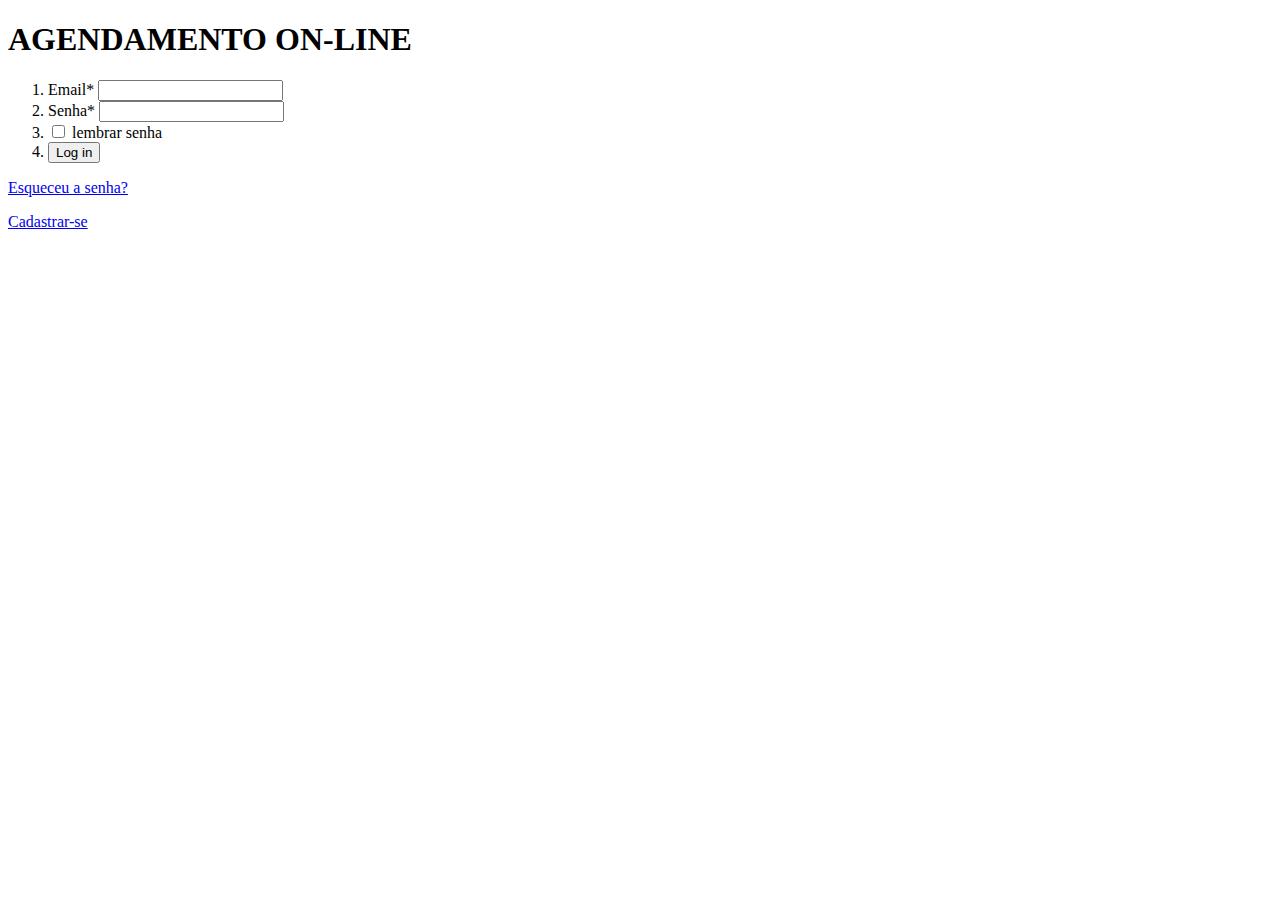
<file: projetoIHC/index.html>
<!DOCTYPE html>
<html lang="pt-BR">
<head>
  <meta charset="UTF-8">
  <title>Agendamento On-line</title>
</head>
<body>

  <h1>AGENDAMENTO ON-LINE</h1>

  <form>
    <ol>
      <li>
        <label for="email">Email*</label>
        <input type="email" id="email" name="email" required>
      </li>
      <li>
        <label for="senha">Senha*</label>
        <input type="password" id="senha" name="senha" required>
      </li>
      <li>
        <label>
          <input type="checkbox" name="lembrar"> lembrar senha
        </label>
      </li>
      <li>
        <button type="submit">Log in</button>
      </li>
    </ol>
    <p><a href="#">Esqueceu a senha?</a></p>
    <p><a href="#">Cadastrar-se</a></p>
  </form>

</body>
</html>
</file>
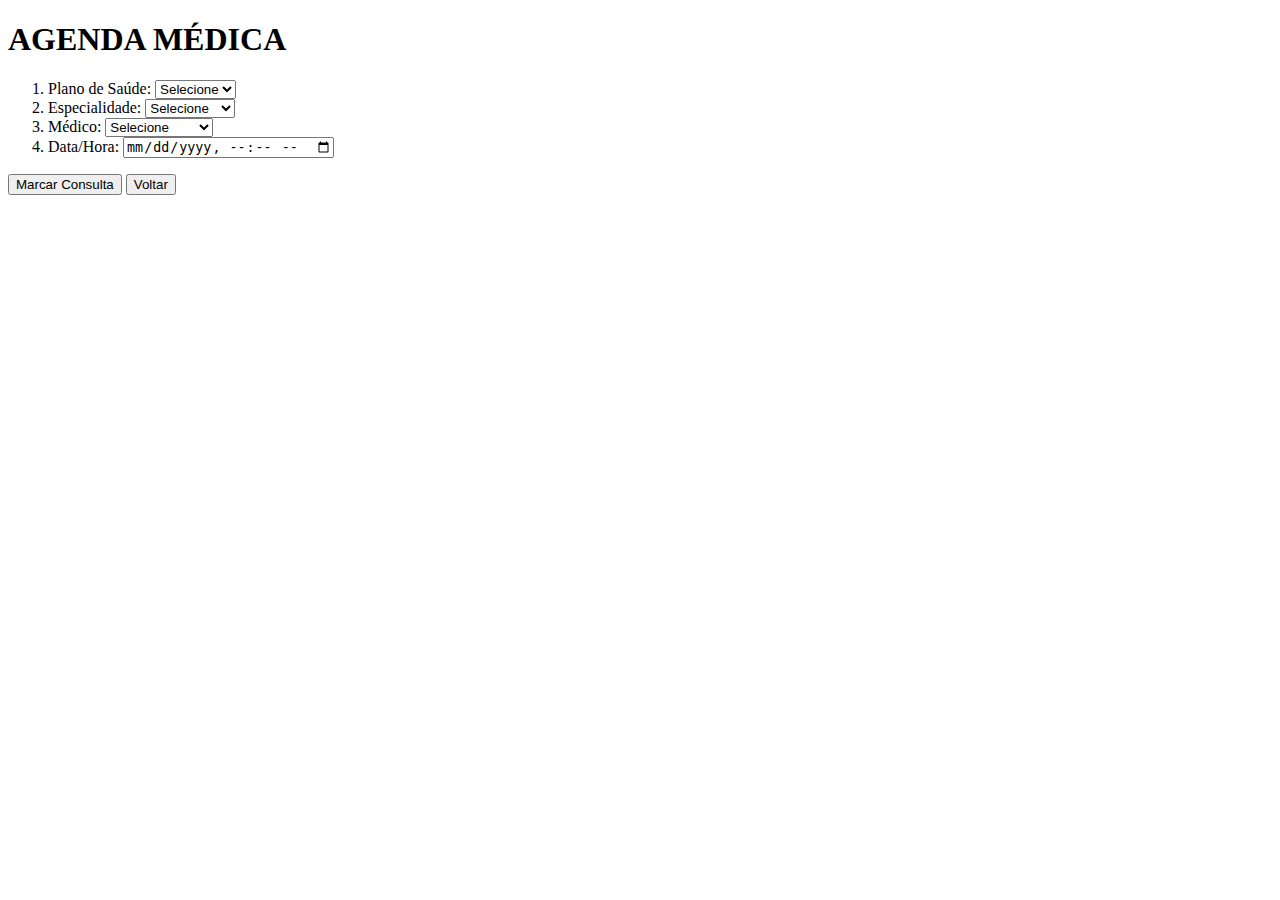
<file: projetoIHC/indexagenda.html>
<!DOCTYPE html>
<html lang="pt-BR">
<head>
  <meta charset="UTF-8">
  <title>Agenda Médica</title>
</head>
<body>

  <h1>AGENDA MÉDICA</h1>

  <form>
    <ol>
      <li>
        <label for="plano">Plano de Saúde:</label>
        <select id="plano" name="plano">
          <option value="">Selecione</option>
          <option value="plano1">Plano 1</option>
          <option value="plano2">Plano 2</option>
        </select>
      </li>

      <li>
        <label for="especialidade">Especialidade:</label>
        <select id="especialidade" name="especialidade">
          <option value="">Selecione</option>
          <option value="cardiologia">Cardiologia</option>
          <option value="ortopedia">Ortopedia</option>
        </select>
      </li>

      <li>
        <label for="medico">Médico:</label>
        <select id="medico" name="medico">
          <option value="">Selecione</option>
          <option value="dr1">Dr. Davi brito</option>
          <option value="dr2">Dr. Arrascaeta</option>
          <option value="dr3">Dr. jacinto</option>
        </select>
      </li>

      <li>
        <label for="datahora">Data/Hora:</label>
        <input type="datetime-local" id="datahora" name="datahora">
      </li>
    </ol>

    <button type="submit">Marcar Consulta</button>
    <button type="button" onclick="window.history.back();">Voltar</button>
  </form>

</body>
</html>
</file>
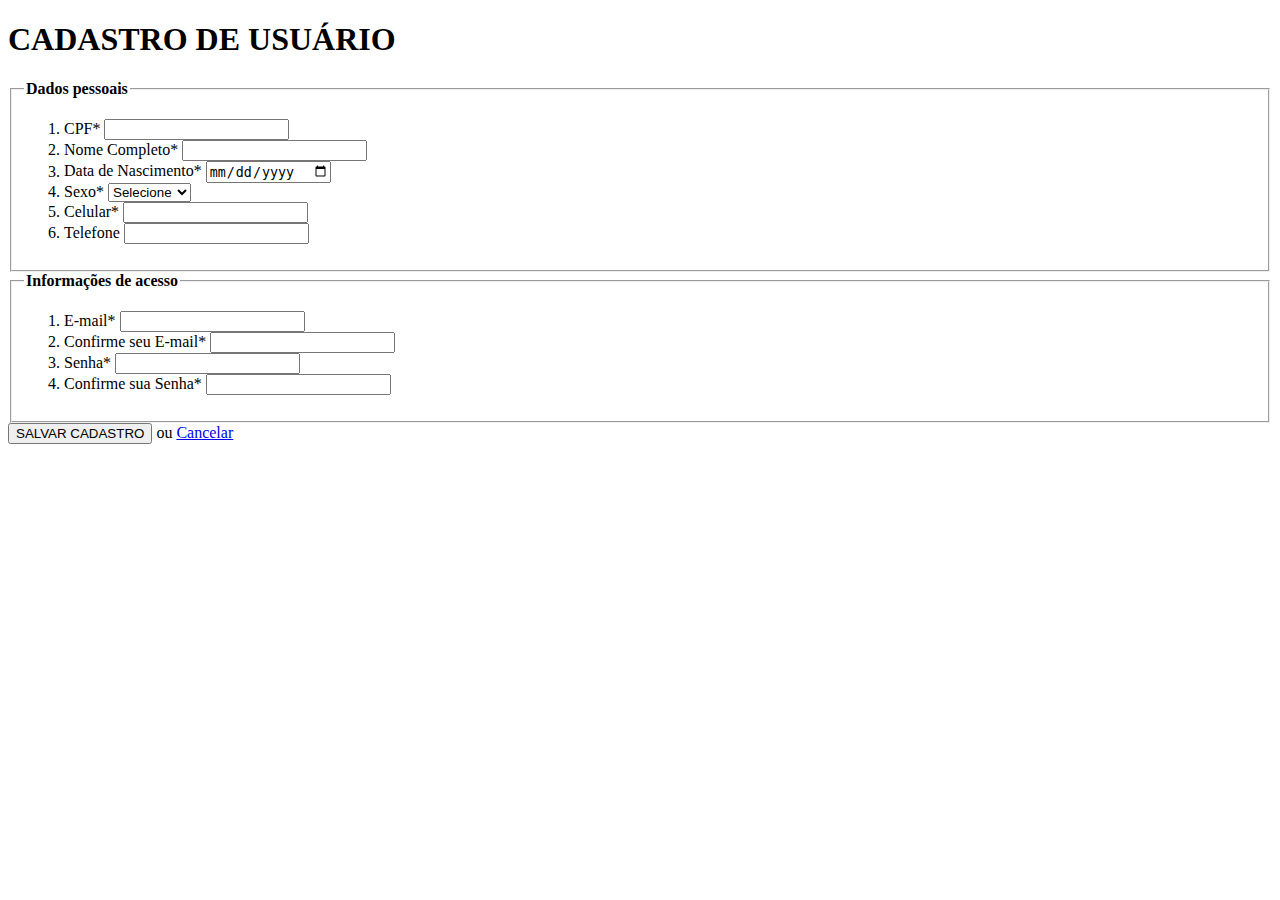
<file: projetoIHC/indexcadastro.html>
<!DOCTYPE html>
<html lang="pt-BR">
<head>
  <meta charset="UTF-8">
  <title>Cadastro de Usuário</title>
</head>
<body>

  <h1>CADASTRO DE USUÁRIO</h1>

  <fieldset>
    <legend><strong>Dados pessoais</strong></legend>
    <ol>
      <li>
        <label for="cpf">CPF*</label>
        <input type="text" id="cpf" name="cpf" required>
      </li>
      <li>
        <label for="nome">Nome Completo*</label>
        <input type="text" id="nome" name="nome" required>
      </li>
      <li>
        <label for="nascimento">Data de Nascimento*</label>
        <input type="date" id="nascimento" name="nascimento" required>
      </li>
      <li>
        <label for="sexo">Sexo*</label>
        <select id="sexo" name="sexo" required>
          <option value="">Selecione</option>
          <option value="feminino">Feminino</option>
          <option value="masculino">Masculino</option>
          <option value="outro">Outro</option>
        </select>
      </li>
      <li>
        <label for="celular">Celular*</label>
        <input type="tel" id="celular" name="celular" required>
      </li>
      <li>
        <label for="telefone">Telefone</label>
        <input type="tel" id="telefone" name="telefone">
      </li>
    </ol>
  </fieldset>

  <fieldset>
    <legend><strong>Informações de acesso</strong></legend>
    <ol>
      <li>
        <label for="email">E-mail*</label>
        <input type="email" id="email" name="email" required>
      </li>
      <li>
        <label for="confirma_email">Confirme seu E-mail*</label>
        <input type="email" id="confirma_email" name="confirma_email" required>
      </li>
      <li>
        <label for="senha">Senha*</label>
        <input type="password" id="senha" name="senha" required>
      </li>
      <li>
        <label for="confirma_senha">Confirme sua Senha*</label>
        <input type="password" id="confirma_senha" name="confirma_senha" required>
      </li>
    </ol>
  </fieldset>

  <button type="submit">SALVAR CADASTRO</button>
  <span>ou</span>
  <a href="#">Cancelar</a>

</body>
</html>
</file>
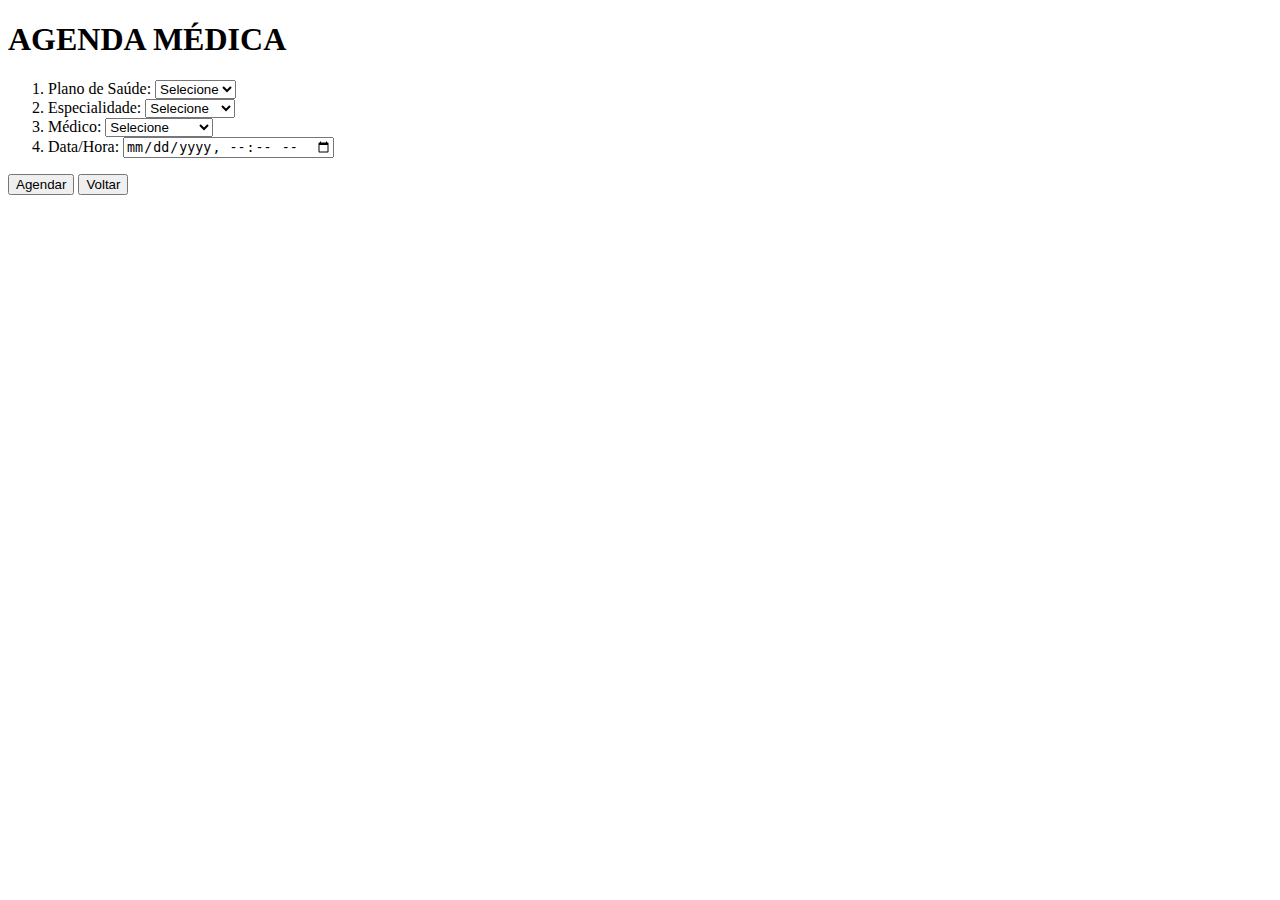
<file: projetoIHC/IHC/indexagenda.html>
<!DOCTYPE html>
<html lang="pt-BR">
<head>
  <meta charset="UTF-8">
  <title>Agenda Médica</title>
</head>
<body>

  <h1>AGENDA MÉDICA</h1>

  <form>
    <ol>
      <li>
        <label for="plano">Plano de Saúde:</label>
        <select id="plano" name="plano">
          <option value="">Selecione</option>
          <option value="plano1">Plano 1</option>
          <option value="plano2">Plano 2</option>
        </select>
      </li>

      <li>
        <label for="especialidade">Especialidade:</label>
        <select id="especialidade" name="especialidade">
          <option value="">Selecione</option>
          <option value="cardiologia">Cardiologia</option>
          <option value="ortopedia">Ortopedia</option>
        </select>
      </li>

      <li>
        <label for="medico">Médico:</label>
        <select id="medico" name="medico">
          <option value="">Selecione</option>
          <option value="dr1">Dr. Davi brito</option>
          <option value="dr2">Dr. Arrascaeta</option>
          <option value="dr3">Dr. jacinto</option>
        </select>
      </li>

      <li>
        <label for="datahora">Data/Hora:</label>
        <input type="datetime-local" id="datahora" name="datahora">
      </li>
    </ol>

    <button type="submit">Agendar</button>
    <button type="button" onclick="window.history.back();">Voltar</button>
  </form>

</body>
</html>
</file>
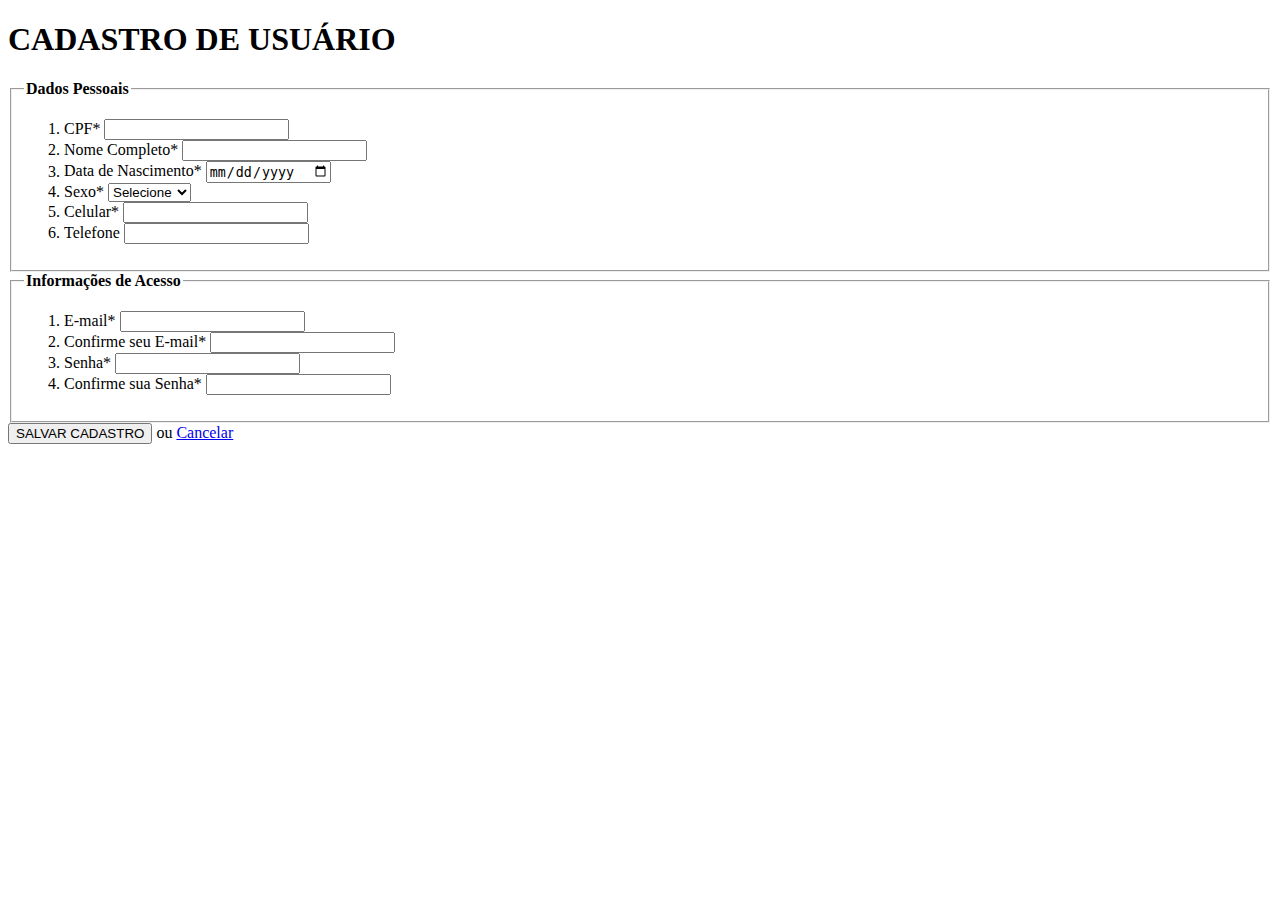
<file: projetoIHC/IHC/indexcadastro.html>
<!DOCTYPE html>
<html lang="pt-BR">
<head>
  <meta charset="UTF-8">
  <title>Cadastro de Usuário</title>
</head>
<body>

  <h1>CADASTRO DE USUÁRIO</h1>

  <fieldset>
    <legend><strong>Dados Pessoais</strong></legend>
    <ol>
      <li>
        <label for="cpf">CPF*</label>
        <input type="text" id="cpf" name="cpf" required>
      </li>
      <li>
        <label for="nome">Nome Completo*</label>
        <input type="text" id="nome" name="nome" required>
      </li>
      <li>
        <label for="nascimento">Data de Nascimento*</label>
        <input type="date" id="nascimento" name="nascimento" required>
      </li>
      <li>
        <label for="sexo">Sexo*</label>
        <select id="sexo" name="sexo" required>
          <option value="">Selecione</option>
          <option value="feminino">Feminino</option>
          <option value="masculino">Masculino</option>
          <option value="outro">Outro</option>
        </select>
      </li>
      <li>
        <label for="celular">Celular*</label>
        <input type="tel" id="celular" name="celular" required>
      </li>
      <li>
        <label for="telefone">Telefone</label>
        <input type="tel" id="telefone" name="telefone">
      </li>
    </ol>
  </fieldset>

  <fieldset>
    <legend><strong>Informações de Acesso</strong></legend>
    <ol>
      <li>
        <label for="email">E-mail*</label>
        <input type="email" id="email" name="email" required>
      </li>
      <li>
        <label for="confirma_email">Confirme seu E-mail*</label>
        <input type="email" id="confirma_email" name="confirma_email" required>
      </li>
      <li>
        <label for="senha">Senha*</label>
        <input type="password" id="senha" name="senha" required>
      </li>
      <li>
        <label for="confirma_senha">Confirme sua Senha*</label>
        <input type="password" id="confirma_senha" name="confirma_senha" required>
      </li>
    </ol>
  </fieldset>

  <button type="submit">SALVAR CADASTRO</button>
  <span>ou</span>
  <a href="#">Cancelar</a>

</body>
</html>
</file>
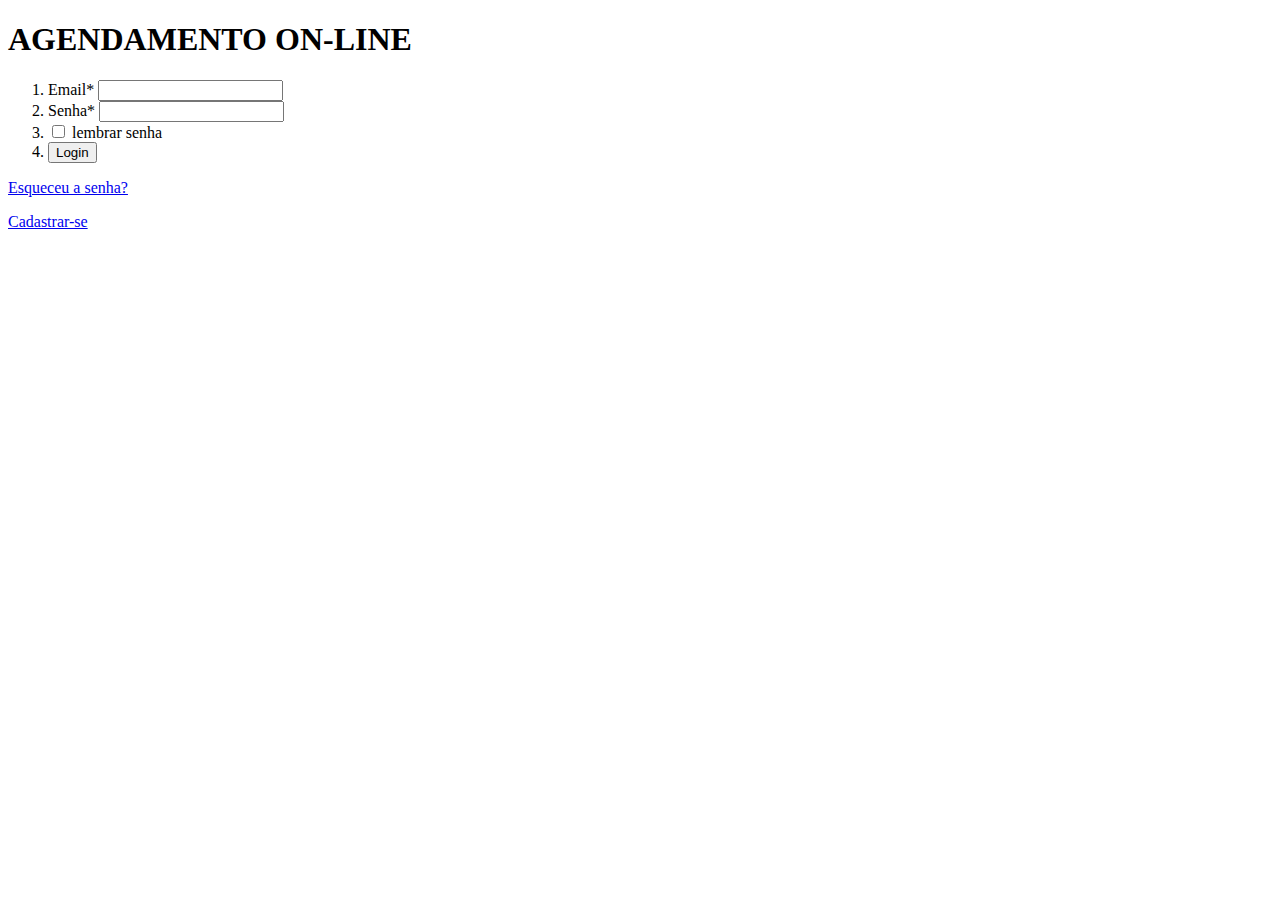
<file: projetoIHC/IHC/indexlogin.html>
<!DOCTYPE html>
<html lang="pt-BR">
<head>
  <meta charset="UTF-8">
  <title>Agendamento On-line</title>
</head>
<body>

  <h1>AGENDAMENTO ON-LINE</h1>

  <form>
    <ol>
      <li>
        <label for="email">Email*</label>
        <input type="email" id="email" name="email" required>
      </li>
      <li>
        <label for="senha">Senha*</label>
        <input type="password" id="senha" name="senha" required>
      </li>
      <li>
        <label>
          <input type="checkbox" name="lembrar"> lembrar senha
        </label>
      </li>
      <li>
        <button type="submit">Login</button>
      </li>
    </ol>
    <p><a href="#">Esqueceu a senha?</a></p>
    <p><a href="#">Cadastrar-se</a></p>
  </form>

</body>
</html>
</file>
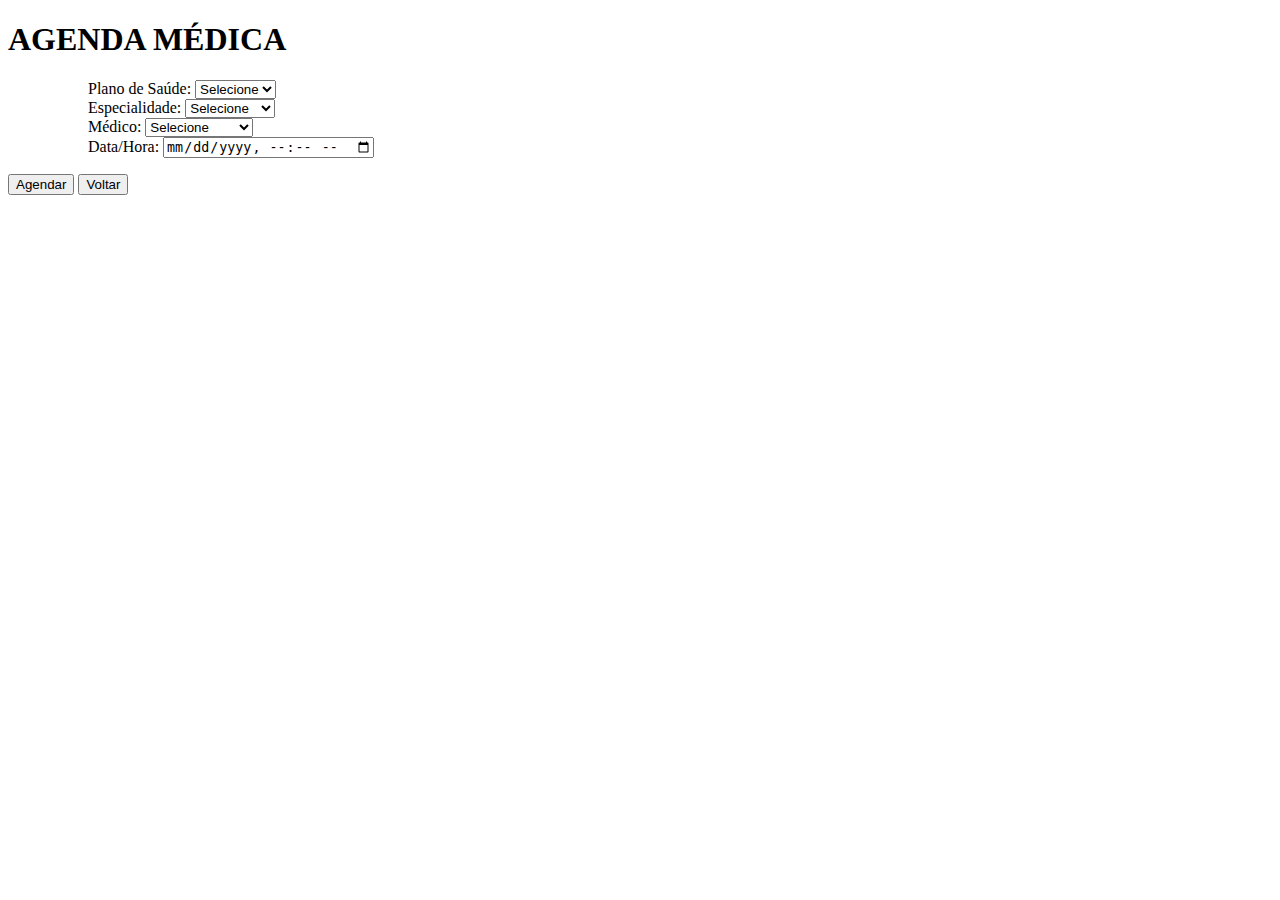
<file: projetoIHC/IHC/IHC-TELAS/indexagenda.html>
<!DOCTYPE html>
<html lang="pt-BR">

<head>
    <meta charset="UTF-8">
    <title>Agenda Médica</title>
</head>

<body>

    <h1>AGENDA MÉDICA</h1>

    <form>
        <ol>
            <ul>
                <label for="plano">Plano de Saúde:</label>
                <select id="plano" name="plano">
                    <option value="">Selecione</option>
                    <option value="plano1">Plano 1</option>
                    <option value="plano2">Plano 2</option>
                </select>
            </ul>

            <ul>
                <label for="especialidade">Especialidade:</label>
                <select id="especialidade" name="especialidade">
                    <option value="">Selecione</option>
                    <option value="cardiologia">Cardiologia</option>
                    <option value="ortopedia">Ortopedia</option>
                </select>
            </ul>

            <ul>
                <label for="medico">Médico:</label>
                <select id="medico" name="medico">
                    <option value="">Selecione</option>
                    <option value="dr1">Dr. Davi brito</option>
                    <option value="dr2">Dr. Arrascaeta</option>
                    <option value="dr3">Dr. jacinto</option>
                </select>
            </ul>

            <ul>
                <label for="datahora">Data/Hora:</label>
                <input type="datetime-local" id="datahora" name="datahora">
            </ul>
        </ol>

        <button type="submit">Agendar</button>
        <button type="button" onclick="window.history.back();">Voltar</button>
    </form>

</body>

</html>
</file>
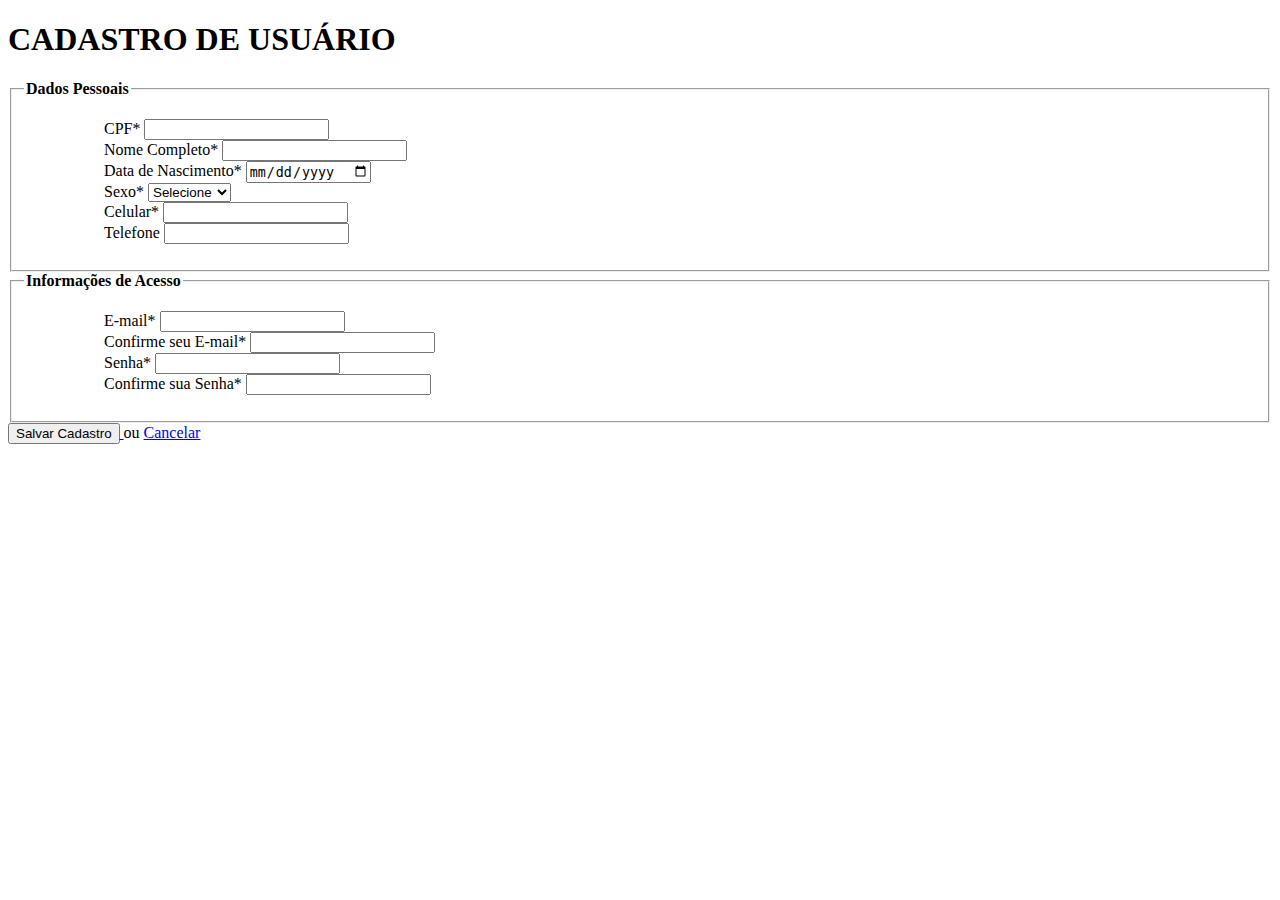
<file: projetoIHC/IHC/IHC-TELAS/indexcadastro.html>
<!DOCTYPE html>
<html lang="pt-BR">

<head>
    <meta charset="UTF-8">
    <title>Cadastro de Usuário</title>
</head>

<body>

    <h1>CADASTRO DE USUÁRIO</h1>

    <fieldset>
        <legend><strong>Dados Pessoais</strong></legend>
        <ol>
            <ul>
                <label for="cpf">CPF*</label>
                <input type="text" id="cpf" name="cpf" required>
            </ul>
            <ul>
                <label for="nome">Nome Completo*</label>
                <input type="text" id="nome" name="nome" required>
            </ul>
            <ul>
                <label for="nascimento">Data de Nascimento*</label>
                <input type="date" id="nascimento" name="nascimento" required>
            </ul>
            <ul>
                <label for="sexo">Sexo*</label>
                <select id="sexo" name="sexo" required>
                    <option value="">Selecione</option>
                    <option value="feminino">Feminino</option>
                    <option value="masculino">Masculino</option>
                    <option value="outro">Outro</option>
                </select>
            </ul>
            <ul>
                <label for="celular">Celular*</label>
                <input type="tel" id="celular" name="celular" required>
            </ul>
            <ul>
                <label for="telefone">Telefone</label>
                <input type="tel" id="telefone" name="telefone">
            </ul>
        </ol>
    </fieldset>

    <fieldset>
        <legend><strong>Informações de Acesso</strong></legend>
        <ol>
            <ul>
                <label for="email">E-mail*</label>
                <input type="email" id="email" name="email" required>
            </ul>
            <ul>
                <label for="confirma_email">Confirme seu E-mail*</label>
                <input type="email" id="confirma_email" name="confirma_email" required>
            </ul>
            <ul>
                <label for="senha">Senha*</label>
                <input type="password" id="senha" name="senha" required>
            </ul>
            <ul>
                <label for="confirma_senha">Confirme sua Senha*</label>
                <input type="password" id="confirma_senha" name="confirma_senha" required>
            </ul>
        </ol>
    </fieldset>

    <a href="indexlogin.html">
        <button>Salvar Cadastro</button>
    </a>
    <span>ou</span>
    <a href="indexlogin.html">Cancelar</a>

</body>

</html>
</file>
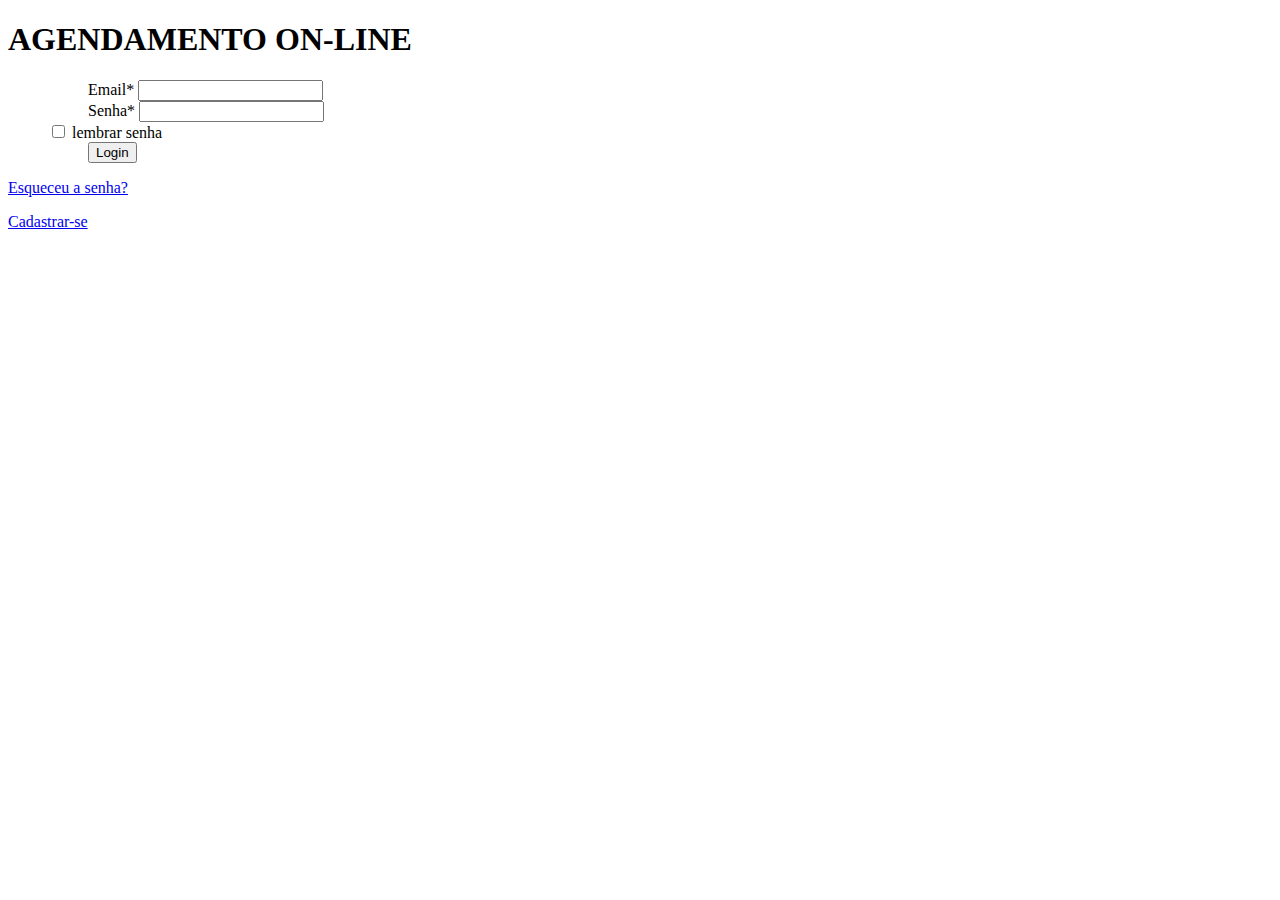
<file: projetoIHC/IHC/IHC-TELAS/indexlogin.html>
<!DOCTYPE html>
<html lang="pt-BR">

<head>
    <meta charset="UTF-8">
    <title>Agendamento On-line</title>
</head>

<body>

    <h1>AGENDAMENTO ON-LINE</h1>

    <form>
        <ol>
            <ul>
                <label for="email">Email*</label>
                <input type="email" id="email" name="email" required>
            </ul>
            <ul>
                <label for="senha">Senha*</label>
                <input type="password" id="senha" name="senha" required>
            </ul <ul>
            <label>
                <input type="checkbox" name="lembrar"> lembrar senha
            </label>
            </ul>
            <ul>
                <button type="submit">Login</button>
            </ul>
        </ol>
        <p><a href="#">Esqueceu a senha?</a></p>
        <p><a href="indexcadastro.html">Cadastrar-se</a></p>
    </form>

</body>

</html>
</file>
